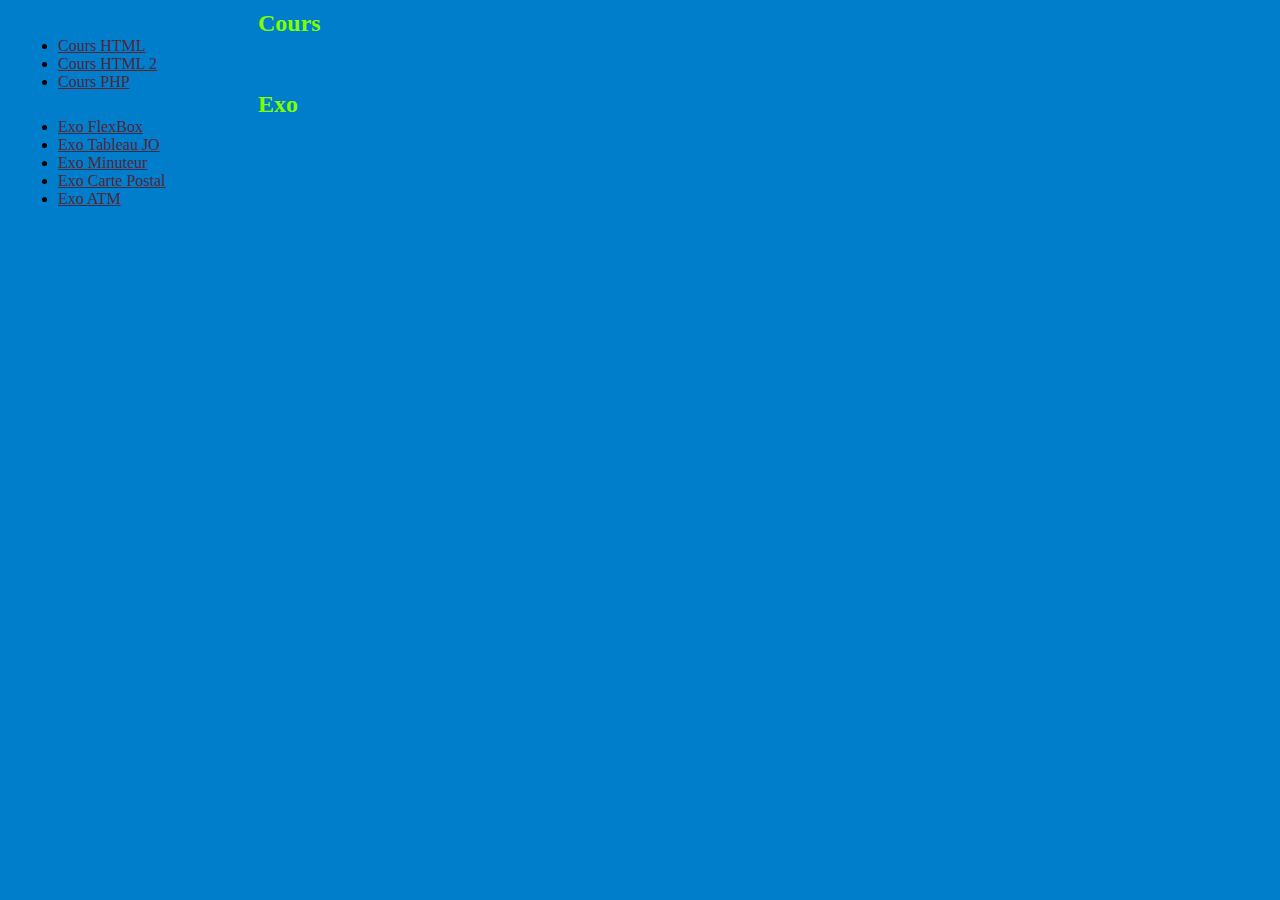
<file: index.html>
<!DOCTYPE html>
<html lang="fr">
<head>
    <meta charset="UTF-8">
    <link rel="stylesheet" href="scss/cours.css">
    <title>Index OF</title>
</head>
<body>
    <ul>
        <h2>Cours</h2>
        <li><a href="Cours.html">Cours HTML</a></li>
        <li><a href="cours_html.html">Cours HTML 2</a></li>
        <li><a href="index.php">Cours PHP</a></li>
        <h2>Exo</h2>
        <li><a href="exo/flexbox.php">Exo FlexBox</a></li>
        <li><a href="exo/tableauJO.php">Exo Tableau JO</a></li>
        <li><a href="exo/clock.php">Exo Minuteur</a></li>
        <li><a href="exo/carte.php">Exo Carte Postal</a></li>
        <li><a href="exo/atm.php">Exo ATM</a></li>
    </ul>



    <!-- 
        blanc       => Texte entre balise qui est forcément affiché sur la page
        bleu foncé  => Constructeur (construit tout ce que leur demande)
        bleu clair  => Variable qui contiennent des valeurs
        Orange      => Chaine de caractère qui sont tout le temps entre guillemet ("") ou ('') ou (``)
        Jaune       => Fonction qu'on créer ou non (Si on ne les a pas créer quand on passe dessus
                       il nous indique plusieurs information)
        Vert        => Cette un commentaire comme celui ci
        Vert Clair  => Les types ( string, int, float, double, boolean, null, array = [] )
        Violet      => Conditions (if, else, elseif, endif, for, while, dowhile, switch, 
                                   include, require, return, continue, break)

        ()          => J'intègre des paramètres à une fonction à l'interieur des paranthèses avec variable
        {}          => Je rentre dans l'element entre les accolade
        []          => Je défini le tableau entre les crochet
        ""/''/``    => Je défini une chaine de caractère
        =           => Je modifie la valeur d'une variable
        ==          => Je vérifie si la valeur d'un variable et égal un autre valeur
        ===         => Je vérifie si une variable et égal à une autre
        =< =>       => Je vérifie si c'est egal ou supérieur ou inférieur
        &&          => et puis
        ||          => Ou 
        != !        => Different de
        -=          => Variable1 = Variable1 - Variable2
        +=          => Variable1 = Variable1 + Variable2
        *=          => Variable1 = Variable1 * Variable2
        /=          => Variable1 = Variable1 / Variable2
        .=          => Concaténation String = String . String
                        La concaténation est le terme pour dire que je rajoute une chaine de caractère à la fin de la
                        chaine de caractère juste avant 
                        "BOI" . "T"     = BOIT
                        "BOI" .  " T"   = BOI T
                        "BOI" . 1       = BOI1
                        "BOI ". 1       = BOI 1
                        "BOI" . 1 . "T" = BOI1T
    -->
</body>
</html>
</file>
<file: scss/cours.css>
body {
    background-color: #007dcb;
  }
  
  h1, h2, h3 {
    color: chartreuse;
    margin: 0 200px;
  }
  
  ul {
    margin: 10px;
  }
  ul a {
    color: rgb(84, 39, 54);
  }
  ul a:hover {
    color: chartreuse;
  }
  ul div {
    background-color: brown;
  }
  
  .text, div span {
    color: #005184;
    margin: 25px;
    padding: 0 10%;
    border: 5px solid black;
  }
  
  .box6, .box5, .box4, .box3, .box2, .box1 {
    width: 10px;
    height: 10px;
  }
  
  .box1 {
    color: aqua;
  }
  
  .box2 {
    color: aqua;
  }
  
  .box3 {
    color: aqua;
  }
  
  .item-6 {
    width: 12em;
  }
  
  .item-4 {
    width: 8em;
  }
  
  .item-2 {
    width: 4em;
  }/*# sourceMappingURL=cours.css.map */
</file>
